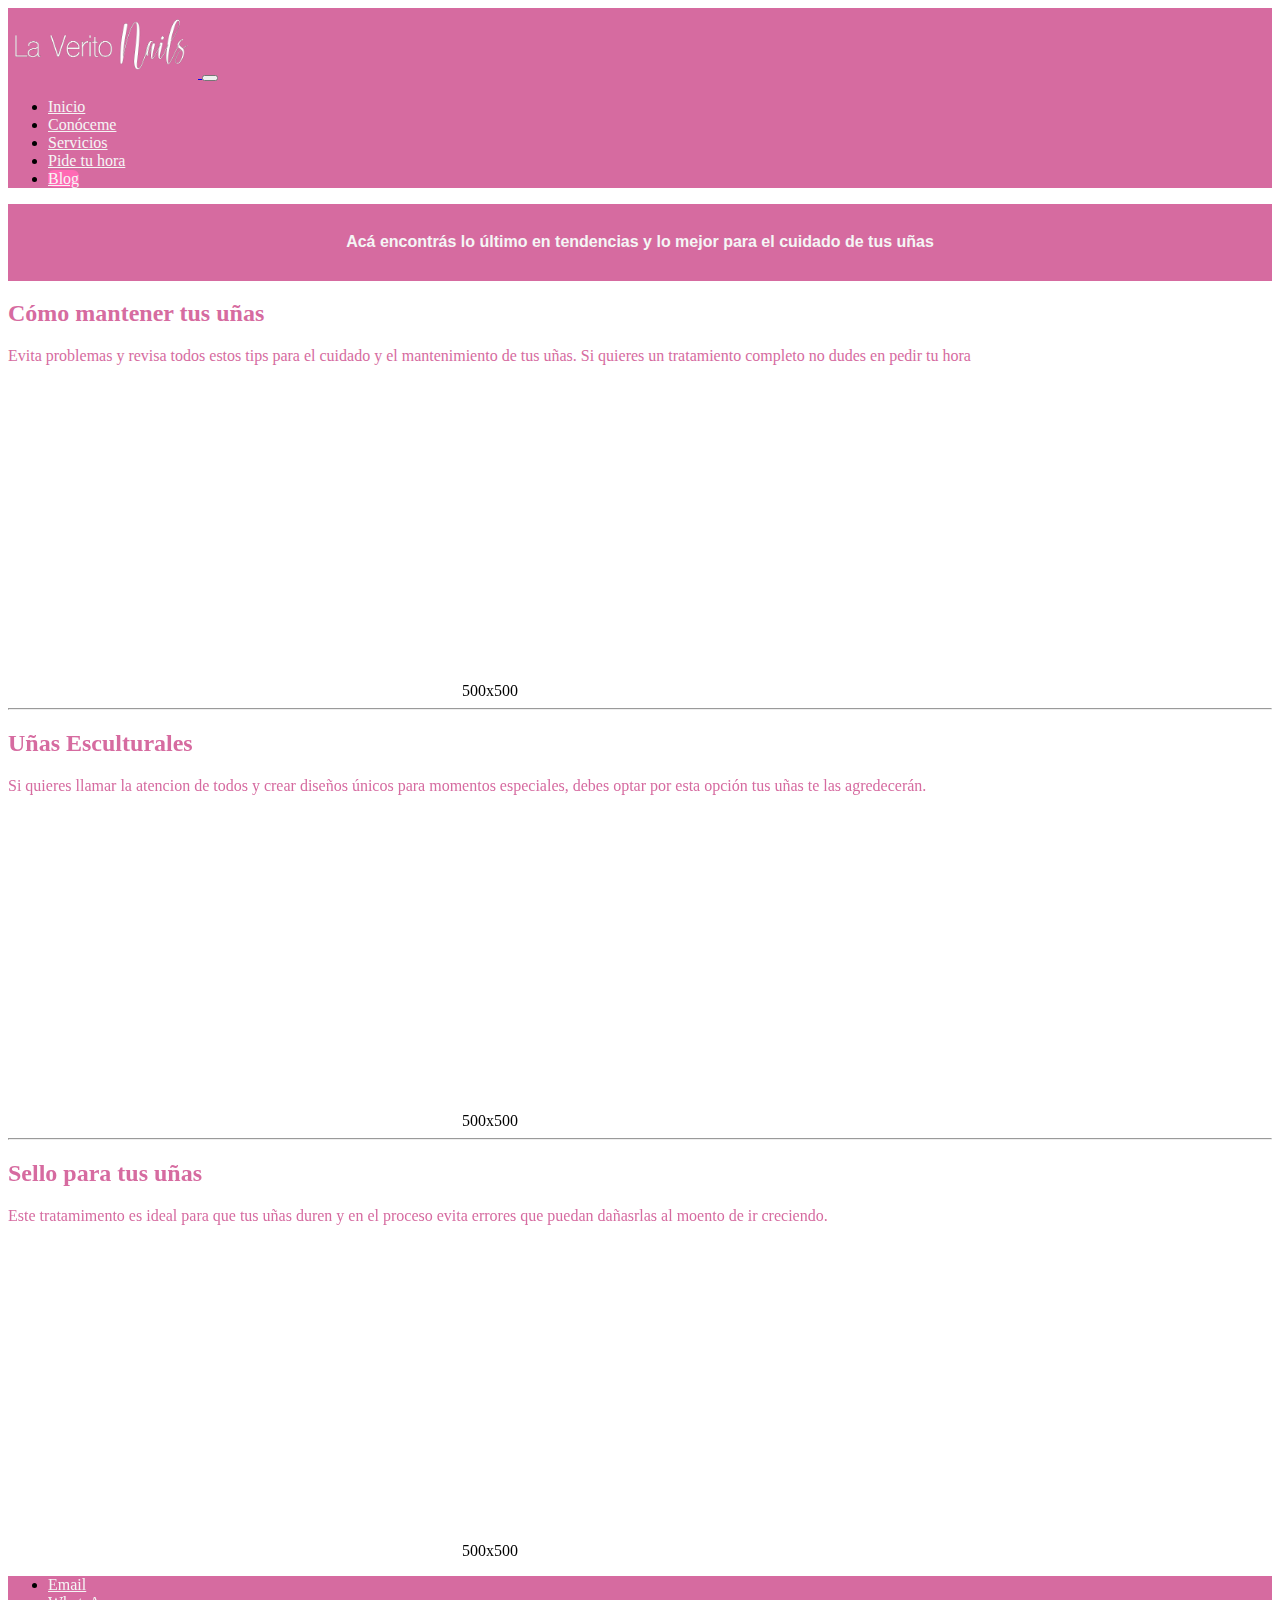
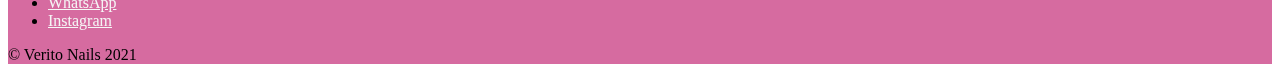
<file: Pages/Blog.html>
<!DOCTYPE html>
<html lang="en">
<head>
    <meta charset="UTF-8">
    <meta http-equiv="X-UA-Compatible" content="IE=edge">
    <meta name="viewport" content="width=device-width, initial-scale=1.0">
    <meta name="keywords"  content="POLYGEL, UÑAS, MANICURE, CONTACTO, CUIDADO DE LAS UÑAS, CONÓCEME, MANICURISTA">
    <meta name="description" content="Llevo un par de años dedicandome a esto y me encanta y se ve reflejado en mis diseños">
    <link href="https://cdn.jsdelivr.net/npm/bootstrap@5.1.1/dist/css/bootstrap.min.css" rel="stylesheet" integrity="sha384-F3w7mX95PdgyTmZZMECAngseQB83DfGTowi0iMjiWaeVhAn4FJkqJByhZMI3AhiU" crossorigin="anonymous">
    <title>Blog / la verito Nails</title>
    <link rel="icon" href="../Assets/icon.png ">
    <link rel="stylesheet" href="../Style/estilos.css">
</head>
<body>
    <header>
        <nav>
          <nav class="navbar navbar-expand-lg navbar-light">
            <div class="container" style="background-color: #D66BA0;"> 
              <a class="navbar-brand" href="../index.html">
                  <img src="../Assets/logo.png" alt="" width="190" height="70">
                  </a>
                  <button class="navbar-toggler" type="button" data-bs-toggle="collapse" data-bs-target="#navbarSupportedContent" aria-controls="navbarSupportedContent" aria-expanded="false" aria-label="Toggle navigation">
                    <span class="navbar-toggler-icon"></span>
                  </button>
                  <div class="collapse navbar-collapse" id="navbarSupportedContent">
                    <ul class="navbar-nav ms-auto">
                      <li class="nav-item">
                        <a class="nav-link" style="color: whitesmoke;" href="../index.html">Inicio</a>
                      </li>
                      <li class="nav-item">
                        <a class="nav-link" style="color: whitesmoke;"  href="../Pages/Conoceme.html">Conóceme</a>
                      </li>
                      <li class="nav-item">
                        <a class="nav-link" style="color: whitesmoke;" href="../Pages/Servicio.html">Servicios</a>
                      </li>
                      <li class="nav-item">
                        <a class="nav-link" style="color: whitesmoke;" href="../Pages/Contacto.html" >Pide tu hora</a>
                      </li>
                      <li class="nav-item">
                        <a class="nav-link" style="color: whitesmoke; background-color: hotpink; border-radius: 6px;" href="../Pages/Blog.html">Blog</a>
                      </li>
                    </ul>
                  </div>
                </div>
              </nav>
          </nav>
        </nav>
    </header>
      <main>
        <div>
          <section class="textoBlog">
            <h4> Acá encontrás lo último en tendencias y lo mejor para el cuidado de tus uñas</h4>
          </section>
        </div>

        <div class="row featurette p-3 ">
          <div class="col-md-7">
            <h2 class="featurette-heading" style="color: #D66BA0;" >Cómo mantener tus uñas</h2>
            <p class="lead" style="color: #D66BA0;" >Evita problemas y revisa todos estos tips para el cuidado y el mantenimiento de tus uñas. Si quieres un tratamiento completo no dudes en pedir tu hora</p>
          </div>
          <div class="col-md-5">
            <iframe width="450" height="315" src="https://www.youtube.com/embed/V50BmBJW7PQ?start=1" title="YouTube video player" frameborder="0" allow="accelerometer; autoplay; clipboard-write; encrypted-media; gyroscope; picture-in-picture" allowfullscreen></iframe>
            <rect width="100%" height="100%" fill="#eee"/><text x="50%" y="50%" fill="#aaa" dy=".3em">500x500</text></svg>
          </div>
        </div>
    
        <hr class="featurette-divider" style="background-color: #D66BA0;" >
    
        <div class="row featurette p-3 ">
          <div class="col-md-7 order-md-2">
            <h2 class="featurette-heading" style="color: #D66BA0;" >Uñas Esculturales</h2>
            <p class="lead" style="color: #D66BA0;" > Si quieres llamar la atencion de todos y crear diseños únicos para momentos especiales, debes optar por esta opción tus uñas te las agredecerán. </p>
          </div>
          <div class="col-md-5 order-md-1">
            <iframe width="450" height="315" src="https://www.youtube.com/embed/ynOU7okSFq0?start=1" title="YouTube video player" frameborder="0" allow="accelerometer; autoplay; clipboard-write; encrypted-media; gyroscope; picture-in-picture" allowfullscreen></iframe>
            <rect width="100%" height="100%" fill="#eee"/><text x="50%" y="50%" fill="#aaa" dy=".3em">500x500</text></svg>
    
          </div>
        </div>
    
        <hr class="featurette-divider" style="background-color: #D66BA0;" >
    
        <div class="row featurette p-3">
          <div class="col-md-7">
            <h2 class="featurette-heading" style="color: #D66BA0;" >Sello para tus uñas</h2>
            <p class="lead" style="color: #D66BA0;" >Este tratamimento es ideal para que tus uñas duren y en el proceso evita errores que puedan dañasrlas al moento de ir creciendo. </p>
          </div>
          <div class="col-md-5">
            <iframe width="450" height="315" src="https://www.youtube.com/embed/9qQ8lQzztYM?start=2" title="YouTube video player" frameborder="0" allow="accelerometer; autoplay; clipboard-write; encrypted-media; gyroscope; picture-in-picture" allowfullscreen></iframe>
            <rect width="100%" height="100%" fill="#eee"/><text x="50%" y="50%" fill="#aaa" dy=".3em">500x500</text></svg>
    
          </div>
        </div>
    </main>

    <footer class="footer py-3">
      <ul class="nav justify-content-center border-bottom pb-1 mb-1" >
        <li class="nav-item"><a href="mailto:h.munozampuero@gmail.com" class="nav-link px-2" style="color: whitesmoke;" >Email</a></li>
        <li class="nav-item"><a href="https://wa.me/56950371305" class="nav-link px-2" style="color: whitesmoke;" >WhatsApp</a></li>
        <li class="nav-item"><a href="https://www.instagram.com/laverito_nails/" class="nav-link px-2" style="color: whitesmoke;" >Instagram</a></li>
      </ul>
      <p class="text-center text-light" >&copy; Verito Nails 2021</p>
    </footer>
  
 
    <script src="https://cdn.jsdelivr.net/npm/bootstrap@5.1.1/dist/js/bootstrap.bundle.min.js" integrity="sha384-/bQdsTh/da6pkI1MST/rWKFNjaCP5gBSY4sEBT38Q/9RBh9AH40zEOg7Hlq2THRZ" crossorigin="anonymous"></script>

</body>
</html>
</file>
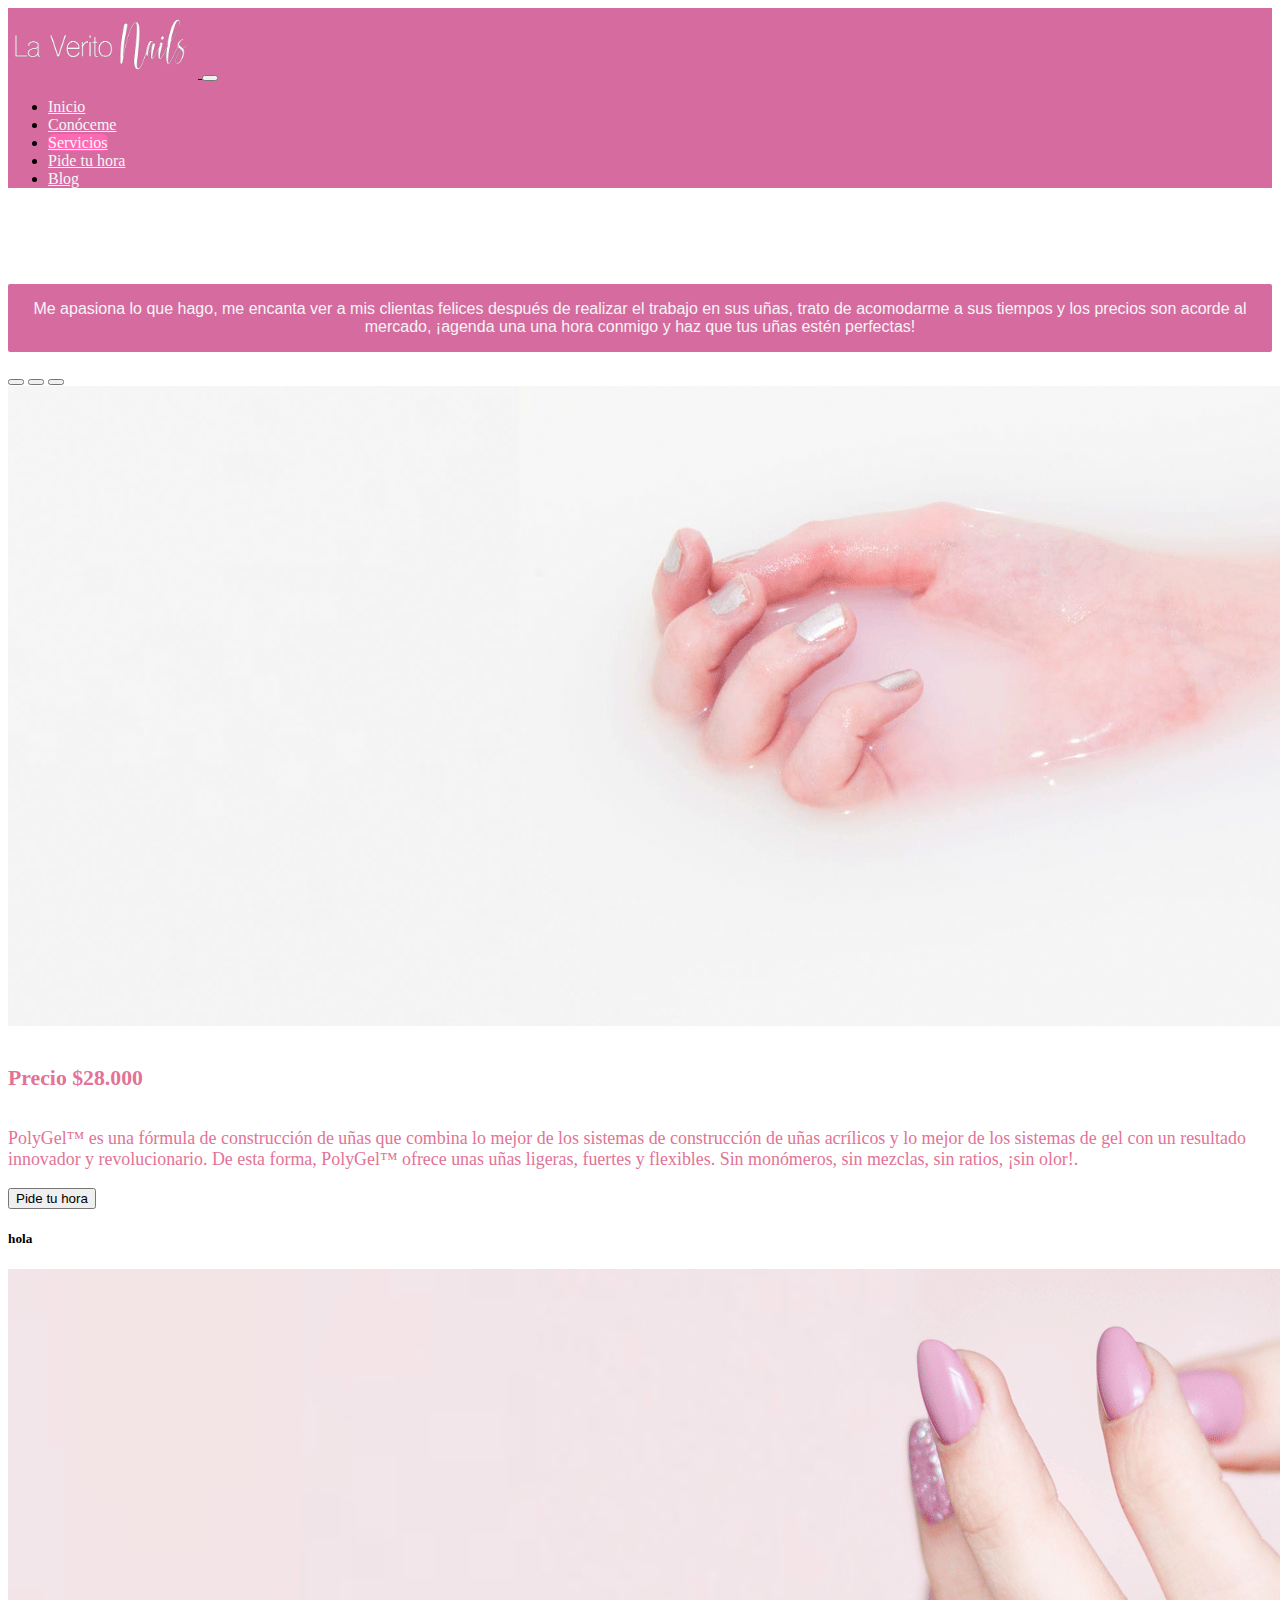
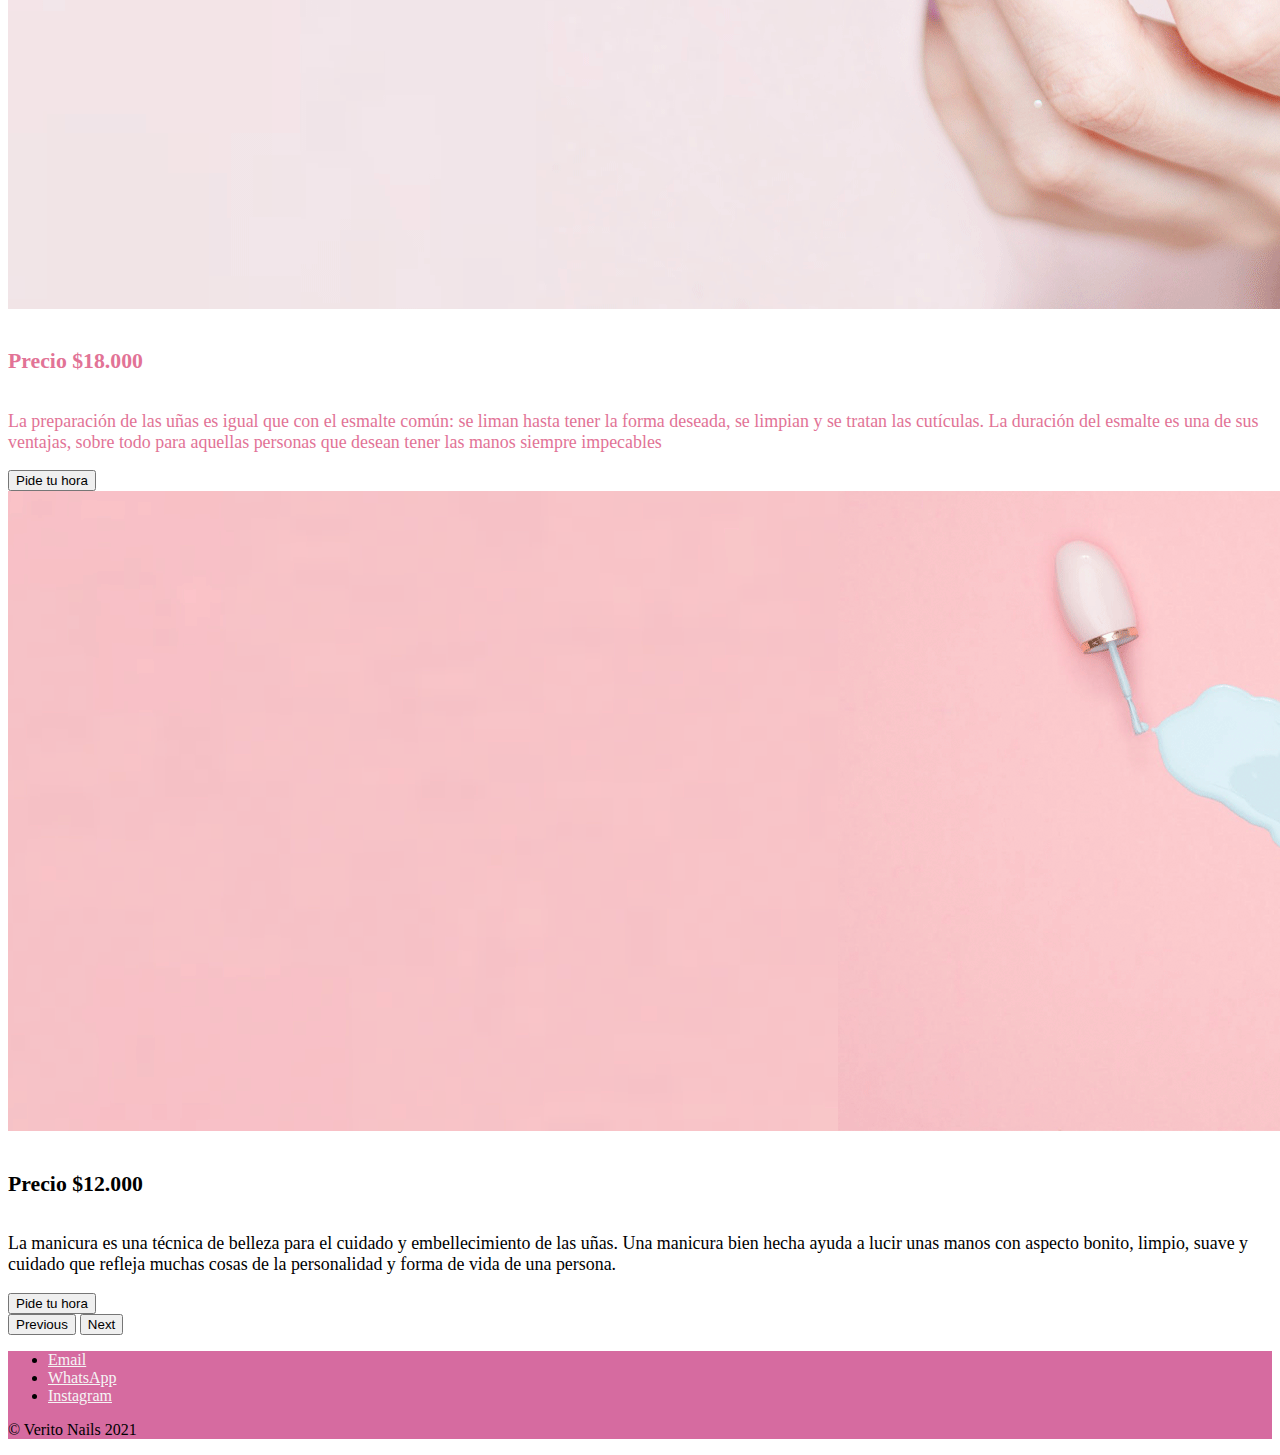
<file: Pages/Servicio.html>
<!DOCTYPE html>
<html lang="en">
<head>
    <meta charset="UTF-8">
    <meta http-equiv="X-UA-Compatible" content="IE=edge">
    <meta name="viewport" content="width=device-width, initial-scale=1.0">
    <meta name="keywords"  content="POLYGEL, UÑAS, MANICURE, PRECIO MANICURE,PRECIO POLYGEL, CUIDADO DE LAS UÑAS">
    <meta name="description" content="Tengo los mejores precios del mercado, es una ayuda a tu bolsillo y a tus uñas les encantará">
    <link href="https://cdn.jsdelivr.net/npm/bootstrap@5.1.1/dist/css/bootstrap.min.css" rel="stylesheet" integrity="sha384-F3w7mX95PdgyTmZZMECAngseQB83DfGTowi0iMjiWaeVhAn4FJkqJByhZMI3AhiU" crossorigin="anonymous">
    <title> Servicios / Verito Nails</title>
    <link rel="icon" href="../Assets/icon.png">
    <link rel="stylesheet" href="../Style/estilos.css">
</head>
<body class="bodyServicio" >
    <header>
      <nav>
        <nav class="navbar navbar-expand-lg navbar-light">
            <div class="container" style="background-color: #D66BA0;"> 
              <a class="navbar-brand" href="../index.html">
                  <img src="../Assets/logo.png" alt="" width="190" height="70">
              </a>
              <button class="navbar-toggler" type="button" data-bs-toggle="collapse" data-bs-target="#navbarSupportedContent" aria-controls="navbarSupportedContent" aria-expanded="false" aria-label="Toggle navigation">
                <span class="navbar-toggler-icon"></span>
              </button>
              <div class="collapse navbar-collapse" id="navbarSupportedContent">
                <ul class="navbar-nav ms-auto">
                  <li class="nav-item">
                    <a class="nav-link" style="color: whitesmoke;" href="../index.html">Inicio</a>
                  </li>
                  <li class="nav-item">
                    <a class="nav-link" style="color: whitesmoke;" href="../Pages/Conoceme.html">Conóceme</a>
                  </li>
                  <li class="nav-item">
                    <a class="nav-link" style="color: whitesmoke; background-color: hotpink; border-radius: 6px; "  href="./Pages/Servicio.html">Servicios</a>
                  </li>
                  <li class="nav-item">
                    <a class="nav-link" style="color: whitesmoke;" href="../Pages/Contacto.html" >Pide tu hora</a>
                  </li>
                  <li class="nav-item">
                    <a class="nav-link" style="color: whitesmoke;" href="../Pages/Blog.html">Blog</a>
                  </li>
                </ul>
              </div>
            </div>
          </nav>
    </nav>
      
      

    </header>
    <main>
        <section class="sectionServicio"> 
            <div class="precioPolygel">
        </section>

        <section>
            <div class="respuesta">
                <p class="tipoRespuesta">Me apasiona lo que hago, me encanta ver a mis clientas felices después de realizar el trabajo en sus uñas, trato de acomodarme a sus tiempos y los precios son acorde al mercado, ¡agenda una una hora conmigo y haz que tus uñas estén perfectas!</p>
            </div>
        </section>
    </main>
    <div id="carouselExampleCaptions" class="carousel slide" data-bs-ride="carousel">
        <div class="carousel-indicators">
          <button type="button" data-bs-target="#carouselExampleCaptions" data-bs-slide-to="0" class="active" aria-current="true" aria-label="Slide 1"></button>
          <button type="button" data-bs-target="#carouselExampleCaptions" data-bs-slide-to="1" aria-label="Slide 2"></button>
          <button type="button" data-bs-target="#carouselExampleCaptions" data-bs-slide-to="2" aria-label="Slide 3"></button>
        </div>
        <div class="carousel-inner">
          <div class="carousel-item active">
            <img src="../Assets/portada2.png" class="d-block w-100" alt="...">
            <div class="carousel-caption p-4 p-md-5 mb-4 ">
                <h5 style="color: #E27396; font-size: 1.7vw; ">Precio $28.000</h5>
                <p style="color: #E27396; font-size: 1.4vw ">PolyGel™ es una fórmula de construcción de uñas que combina lo mejor de los sistemas de construcción de uñas acrílicos y lo mejor de los sistemas de gel con un resultado innovador y revolucionario. De esta forma, PolyGel™ ofrece unas uñas ligeras, fuertes y flexibles. Sin monómeros, sin mezclas, sin ratios, ¡sin olor!.</p>
                <button type="button" class="btn btn-outline-danger" data-bs-toggle="modal" data-bs-target="#miModal">Pide tu hora</button>
                
                <div class="modal fade" id="#miModal" tabindex="-1" aria-hidden="true" aria-labelledby="modalTitle">
                  <div class="modal-dialog">
                    <div class="modal-content">
                       <h5 class="modal-title" id="modalTitle" > hola</h5>
                    </div>
                    <div class="modal-body">

                    </div>
                    <div class="modal-footer">

                    </div>

                  </div>
                </div>
              
              </div>
          </div>
          <div class="carousel-item">
            <img src="../Assets/fotoportada.png" class="d-block w-100" alt="...">
            <div class="carousel-caption p-4 p-md-5 mb-4">
              <h5 style="color: #E27396; font-size: 1.7vw; ">Precio $18.000</h5>
              <p style="color: #E27396; font-size: 1.4vw; ">La preparación de las uñas es igual que con el esmalte común: se liman hasta tener la forma deseada, se limpian y se tratan las cutículas. La duración del esmalte es una de sus ventajas, sobre todo para aquellas personas que desean tener las manos siempre impecables</p>
              <button type="button" class="btn btn-outline-danger">Pide tu hora</button>
            </div>
          </div>
          <div class="carousel-item">
            <img src="../Assets/portada3.png" class="d-block w-100" alt="...">
            <div class="carousel-caption p-4 p-md-5 mb-4">
              <h5 style="font-size: 1.7vw;" >Precio $12.000</h5>
              <p style="font-size: 1.4vw;" >La manicura es una técnica de belleza para el cuidado y embellecimiento de las uñas. Una manicura bien hecha ayuda a lucir unas manos con aspecto bonito, limpio, suave y cuidado que refleja muchas cosas de la personalidad y forma de vida de una persona.</p>
              <button type="button" class="btn btn-outline-secondary rosa-300" >Pide tu hora</button>
              
            </div>
          </div>
        </div>
        <button class="carousel-control-prev" type="button" data-bs-target="#carouselExampleCaptions" data-bs-slide="prev">
          <span class="carousel-control-prev-icon" aria-hidden="true"></span>
          <span class="visually-hidden">Previous</span>
        </button>
        <button class="carousel-control-next" type="button" data-bs-target="#carouselExampleCaptions" data-bs-slide="next">
          <span class="carousel-control-next-icon" aria-hidden="true"></span>
          <span class="visually-hidden">Next</span>
        </button>
      </div>
    






      <footer class="footer py-3 my-3">
        <ul class="nav justify-content-center border-bottom pb-1 mb-1" >
          <li class="nav-item"><a href="mailto:h.munozampuero@gmail.com" class="nav-link px-2" style="color: whitesmoke;" >Email</a></li>
          <li class="nav-item"><a href="https://wa.me/56950371305" class="nav-link px-2" style="color: whitesmoke;" >WhatsApp</a></li>
          <li class="nav-item"><a href="https://www.instagram.com/laverito_nails/" class="nav-link px-2" style="color: whitesmoke;" >Instagram</a></li>
        </ul>
        <p class="text-center text-light" >&copy; Verito Nails 2021</p>
      </footer>    

    <script src="https://cdn.jsdelivr.net/npm/bootstrap@5.1.1/dist/js/bootstrap.bundle.min.js" integrity="sha384-/bQdsTh/da6pkI1MST/rWKFNjaCP5gBSY4sEBT38Q/9RBh9AH40zEOg7Hlq2THRZ" crossorigin="anonymous"></script>
</body>
</html>
</file>
<file: Style/estilos.css>
/*NAV*/
.navbar{
    padding: 0;
    width: 100%;
    background-color:#D66BA0 ;
}
.container{
    margin: 0;
}


.collapse .navbar-nav .nav-item:hover {
    background-color: hotpink;
    border-radius: 6px;
}

/*main*/

.album{
    display: flex;
    justify-content: center;
    background-color: white;
}

.portada figure .cajaPortada{
    position: absolute;
    top: 17rem;
    padding: 1rem;
    background-color: #D66BA0; 
    border-radius: 5px;
    margin-left: 1rem;
    color: whitesmoke;
    font-family: 'Lucida Sans', 'Lucida Sans Regular', 'Lucida Grande', 'Lucida Sans Unicode', Geneva, Verdana, sans-serif;
}

.cajaPortada{
    width: 45%;
    padding: 1rem;
    margin-left: 2rem;
    background-color:#D66BA0;
    border-radius: 4px;
    align-items: center; 

}

.cuadroMain{
    height: 25rem;
    display: flex;
    justify-content: space-around;
    align-items: center;
}

.section{
    height: 4rem;
    display: flex;
    justify-content: center;
    background-color: #D66BA0;
    align-items: center;
}
.textoClientes{
    font-family: 'Lucida Sans', 'Lucida Sans Regular', 'Lucida Grande', 'Lucida Sans Unicode', Geneva, Verdana, sans-serif;
    font-size: 1.2rem;
    color: whitesmoke;
    
}

.figure{
    position: relative;
    overflow: hidden;
    border-radius: 6px;
    
    
}

.figure img{
    width: 200px;
    height: 200px;
    transition: all 500ms ease-out;
}


.figure:hover > img{
    transform: scale(1.3);
}

.figure:hover > h3{
    font-size: 1.2rem;
    padding: 1rem;
    padding-top: 6rem;
}

.figure h3{
    color: whitesmoke;
    font-size: 1.2rem;
    font-family: Georgia, 'Times New Roman', Times, serif ;
    transition: all 500ms ease-out;
}



/*footer*/


.footer{
    background-color: #D66BA0 ;    
}

/*servicio.html*/

.parrafo{
    display: flex;
    justify-content: center;
    align-items: center;
    color: whitesmoke;
    font-family: Verdana, Geneva, Tahoma, sans-serif;
    font-size: 1rem;
    height: 10rem;
    background-color: #D66BA0;
}

.sectionServicio{
    display: flex;
    justify-content: center;
    align-items: center;
    height: 3rem;
    width: 100%;
    padding-top: 1rem;
}

.servicios{
    font-size: 1.6rem;
}

.tipoRespuesta{
    font-size: 1rem;
    font-family:'Lucida Sans', 'Lucida Sans Regular', 'Lucida Grande', 'Lucida Sans Unicode', Geneva, Verdana, sans-serif ;
    color: whitesmoke;
    background-color: #D66BA0;
    border-radius: 2px;
    padding: 1rem;
    display: flex;
    justify-content: center;
    text-align: center;
}

.sectionPrecios{
    height: 25rem;
    display: flex;
    justify-content: space-around;
    
}

.servicioItems{
    height: 15rem;
    width: 15rem;
    text-align: center;
    background-color: #D66BA0;
    border-radius: 10px;
    color: whitesmoke;
    padding: 0.5rem;
    font-family: 'Segoe UI', Tahoma, Geneva, Verdana, sans-serif;
    display: flex;
    align-items: center;

}

/*Conóceme.html*/

.containerConoceme{
    margin:auto;
}

/*BLOG*/ 

.textoBlog{
    background-color:#D66BA0 ;
    font-family: Verdana, Geneva, Tahoma, sans-serif;
    color: whitesmoke;
    text-align: center;
    padding: 0.5rem;
    margin-top: 0.5rem;
}
</file>
